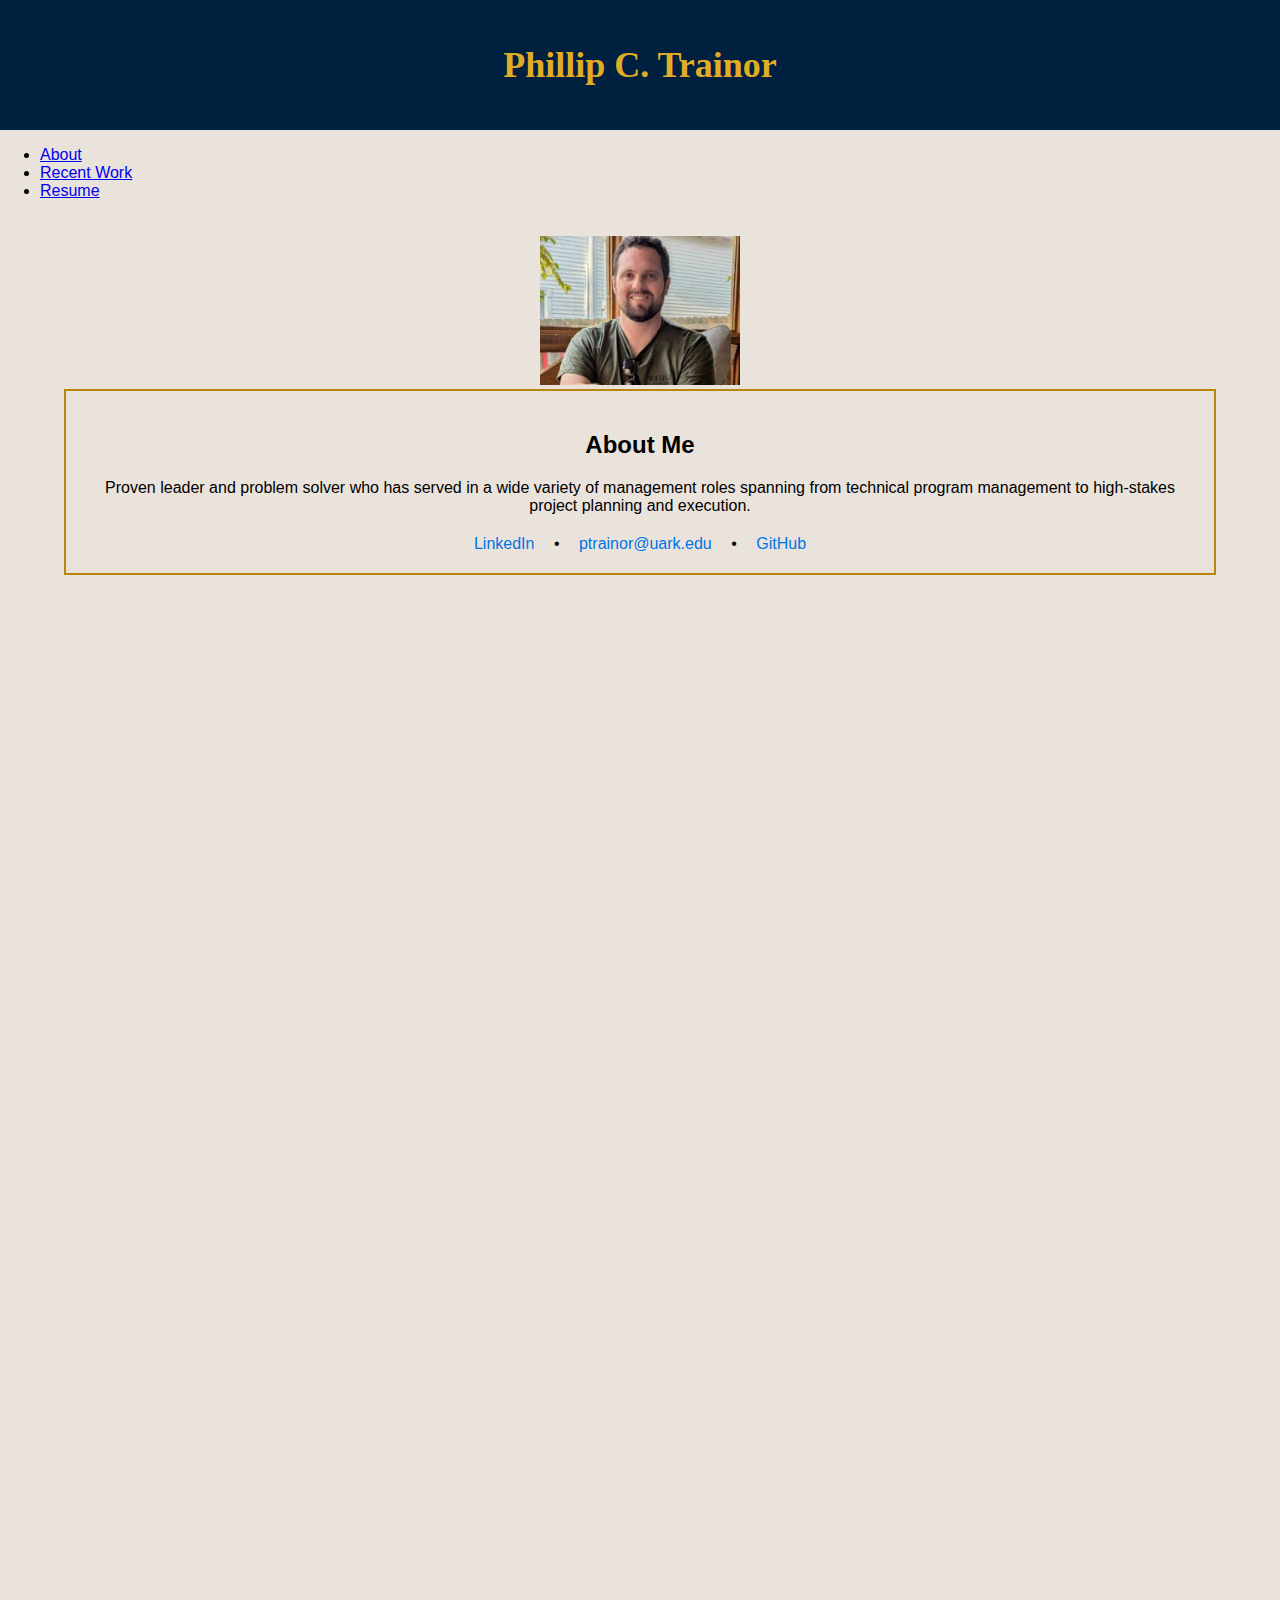
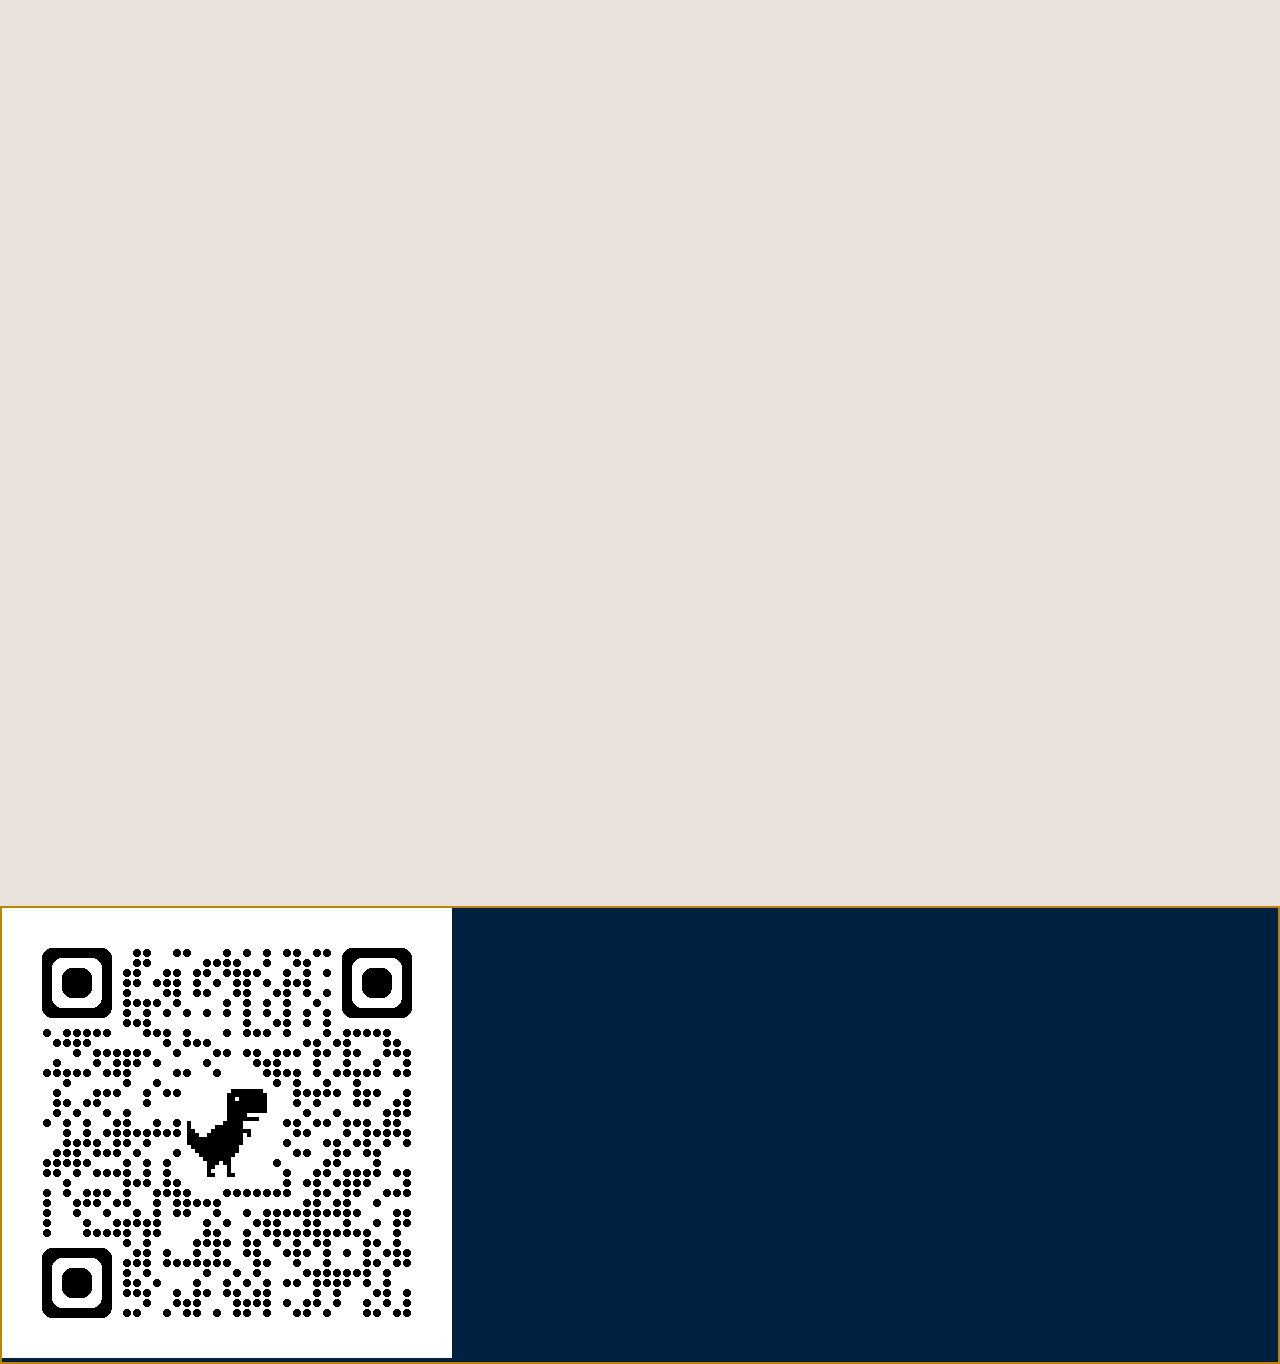
<file: index.html>
<!DOCTYPE html>
<html lang="en">
<head>
    <meta charset="UTF-8">
    <meta name="viewport" content="width=device-width, initial-scale=1.0">
    <title>Phillip C. Trainor - PMP</title> 
    <link rel="stylesheet" href="https://cdnjs.cloudflare.com/ajax/libs/font-awesome/6.0.0-beta3/css/all.min.css">
    <link rel="stylesheet" href="style.css">
</head>
<body>
    <header>
        <h1>Phillip C. Trainor</h1> 
    </header>
    <nav>
        <ul>
            <li><a href="#about">About</a></li>
            <li><a href="#recent-work">Recent Work</a></li>
            <li><a href="#resume-call-to-action">Resume</a></li>
        </ul>
    </nav>
    <div class="container">
        <div class="profile-pic fade-in">
            <img src="pics/headshot.png" alt="Phillip C. Trainor"> 
        </div>
        <section id="about" class="fade-in"> 
            <h2>About Me</h2>
            <p>Proven leader and problem solver who has served in a wide variety of management roles spanning from technical program management to high-stakes project planning and execution.</p>
            <div class="links">
                <a href="https://www.linkedin.com/in/trainorp/" target="_blank">LinkedIn</a>
                <span class="dot">&#8226;</span>
                <a href="mailto:ptrainor@uark.edu">ptrainor@uark.edu</a>
                <span class="dot">&#8226;</span>
                <a href="https://github.com/pctrainor" target="_blank">GitHub</a>
                <br>
            </div>
        </section>
    </div>
    <div>
        <section id="azure-sentiment-app" class="container fade-in">
            <h2>YouTube Sentiment Analyzer - Azure Container App</h2>
            <div class="project">
                <p>Experience the power of sentiment analysis for YouTube creators! This containerized web application deployed on Azure allows content creators and viewers to analyze the sentiment of comments on any YouTube video, providing valuable insights into audience reception.</p>
                
                <p><b>Try It:</b> <a href="https://cloud-project-c5hfy-ca.bravesea-b8590de1.eastus2.azurecontainerapps.io" target="_blank">YouTube Sentiment Analyzer</a></p>
                
                <p><b>Tech Stack:</b></p>
                <ul>
                    <li><b>Backend:</b> Python, Flask</li>
                    <li><b>Templating:</b> Jinja2</li>
                    <li><b>Database:</b> SQLite (for efficient result caching)</li>
                    <li><b>Containerization:</b> Docker</li>
                    <li><b>Cloud Deployment:</b> Azure Container Apps</li>
                    <li><b>API:</b> YouTube Data API</li>
                </ul>
                
                <p>This project demonstrates containerized application deployment in the cloud, showcasing both frontend and backend development skills along with DevOps principles for continuous delivery.</p>
            </div>
        </section></div>
    </div>

    <div class="container">
        <section id="recent-work" class="fade-in">
            <h2>Recent Work:</h2>
            <article class="project">
                <h3>Flutter Landing Page Demonstration:</h3>
                <p>This project showcases my Flutter development skills through a sample landing page. The content is my original work created for demonstration purposes only.</p>
                <p><b>Tech Stack:</b></p>
                <ul>
                    <li><b>Framework:</b> Flutter</li>
                    <li><b>Languages:</b> Dart</li>
                    <li><b>UI Components:</b> Custom widgets, responsive design</li>
                </ul>
                <div class="iframe-container">
                    <iframe width="560" height="315" src="https://www.youtube.com/embed/x6eBi07VnIg?si=_BZepbYLvfknxQY8" title="YouTube video player" frameborder="0" allow="accelerometer; autoplay; clipboard-write; encrypted-media; gyroscope; picture-in-picture; web-share" referrerpolicy="strict-origin-when-cross-origin" allowfullscreen></iframe>
                </div>
            </article>
            <article class="project">
                <h3>Dimension Modeler: Interactive Data Warehouse Modeling Tool</h3>
                <p>Developed a React-based visual modeling tool for creating and managing dimensional data models. The application provides an intuitive drag-and-drop interface for designing fact tables, dimensions, and their relationships to support data warehouse schema design. Features include theme toggling, contextual editing, and relationship visualization.</p>
                <p><b>Tech Stack:</b></p>
                <ul>
                    <li><b>Frontend:</b> React 18, React Konva, CSS3 with variables</li>
                    <li><b>State Management:</b> Zustand for lightweight global state</li>
                    <li><b>UI Components:</b> Custom modals, drag-and-drop canvas objects</li>
                    <li><b>User Experience:</b> Theme switching, responsive design, interactive canvas</li>
                </ul>
                <div class="iframe-container">
                    <iframe width="560" height="315" src="https://www.youtube.com/embed/LFPVCbNzpxA?si=y7SyScn6gd3NsSEw" title="YouTube video player" frameborder="0" allow="accelerometer; autoplay; clipboard-write; encrypted-media; gyroscope; picture-in-picture; web-share" referrerpolicy="strict-origin-when-cross-origin" allowfullscreen></iframe>
                </div>
            </article>
            
            <article class="project">
                <h3>AI Website Generator: Iterative Development with Python, Flask, and Gradio</h3>
                <p>This project demonstrates an AI-powered system for generating complete HTML websites. It uses the Ollama platform to run local language models, primarily DeepSeek-Coder, to create website content and structure. The system uses an iterative approach, storing each step in a SQLite database, allowing for review and refinement of the generated HTML. A user-friendly Gradio interface allows for easy interaction and real-time previews of the generated website. The final output can be validated using the OpenAI API.</p>
                <p><b>Tech Stack:</b></p>
                <ul>
                    <li><b>Backend:</b> Python, Flask, asyncio, sqlite3</li>
                    <li><b>AI Models:</b> Ollama (DeepSeek-Coder), OpenAI API (for validation)</li>
                    <li><b>Frontend:</b> Gradio, HTML5, CSS3, Bootstrap 5</li>
                    <li><b>Utilities:</b> Beautiful Soup, html5lib, pyperclip, re, threading, queue</li>
                </ul>
                <p><b>Future Development:</b> This project will evolve to incorporate multi-threaded, specialized AI agents for enhanced performance and HTML tag-specific generation.</p>
            
                <div class="iframe-container">
                    <iframe width="560" height="315" src="https://www.youtube.com/embed/WhZLj-ORNwU?si=91qEX5AUyEsqBVy4" title="YouTube video player" frameborder="0" allow="accelerometer; autoplay; clipboard-write; encrypted-media; gyroscope; picture-in-picture; web-share" referrerpolicy="strict-origin-when-cross-origin" allowfullscreen></iframe>
                </div>
            </article>
            <article class="project">
                <h3>HTML Website Generator - AI-Powered Web Development</h3>
                <p>This tool harnesses the power of the Ollama language model, specifically the DeepSeek model, to create detailed, semantically rich HTML5 websites based on your ideas. Simply provide a description of the website you envision, and the AI will generate the HTML structure, including modern styling and responsive design elements. The iterative refinement process, powered by DeepSeek's capabilities, allows for continuous improvement and expansion of the website's content and structure. Finally, a crucial validation step using OpenAI ensures the generated HTML is complete, valid, and meets all specified requirements. Customize your website's design, structure, and functionality with ease, and enjoy real-time previews to visualize your site as it's being built.</p>
                <p><b>Tech Stack:</b></p>
                <ul>
                    <li><b>Backend:</b> Python, asyncio, Gradio</li>
                    <li><b>AI Models:</b> Ollama (DeepSeek model), OpenAI</li>
                    <li><b>Frontend:</b> Gradio Interface, HTML5, CSS3</li>
                    <li><b>Utilities:</b> BeautifulSoup, html5lib, pyperclip</li>
                </ul>
            
                <div class="iframe-container">
                    <iframe width="560" height="315" src="https://www.youtube.com/embed/E7zuMOavAeU?si=4MrpVSJVow2fAunj" title="YouTube video player" frameborder="0" allow="accelerometer; autoplay; clipboard-write; encrypted-media; gyroscope; picture-in-picture; web-share" referrerpolicy="strict-origin-when-cross-origin" allowfullscreen></iframe>
                </div>
            </article>
            <article class="project">
                <h3>Document Q&A System (RAG) - Query PDFs and Excel Files</h3>
                <p>Empower yourself with instant answers from your documents! This Retrieval Augmented Generation (RAG) system allows you to upload PDF and Excel files, ask questions in natural language, and receive accurate, contextually relevant answers directly from your document content, all offline.</p>
            
            <p><b>Tech Stack:</b></p>
            <ul>
                <li><b>Backend:</b> Python, LangChain, FAISS, Hugging Face Embeddings</li>
                <li><b>Large Language Model (LLM) Inference:</b> Ollama, Deepseek-r1:1.5b</li>
                <li><b>Frontend:</b> Streamlit (Python)</li>
            </ul>
            
            <div class="iframe-container">
                <iframe width="560" height="315" src="https://www.youtube.com/embed/LacAAe-2VUI?si=x3_NQJBSHZyYsi82" title="YouTube video player" frameborder="0" allow="accelerometer; autoplay; clipboard-write; encrypted-media; gyroscope; picture-in-picture; web-share" referrerpolicy="strict-origin-when-cross-origin" allowfullscreen></iframe>
            </div>
            </article>
            <article class="project">
                <h3>Offline AI Chatbot with Ollama and Deepseek-r1:1.5b</h3> 
                <p>Experience the power of large language models without an internet connection! This web app utilizes Ollama and the Deepseek-r1:1.5b language model to provide AI-powered conversations completely offline.</p>
            
                <p><b>Tech Stack:</b></p>
                <ul>
                    <li><b>Backend:</b> Python, Flask</li>
                    <li><b>Language Model:</b> Ollama, Deepseek-r1:1.5b</li> 
                    <li><b>Frontend:</b> HTML, CSS, JavaScript</li> 
                </ul>
            
                <div class="iframe-container">
                    <iframe width="560" height="315" src="https://www.youtube.com/embed/ZOvDFR6lM1I?si=goELkcbOqJ0I3ce9" title="YouTube video player" frameborder="0" allow="accelerometer; autoplay; clipboard-write; encrypted-media; gyroscope; picture-in-picture; web-share" referrerpolicy="strict-origin-when-cross-origin" allowfullscreen></iframe>
                </div>
            </article>

            <article class="project">
                <h3>YouTube Comments Analyzer v2.0:</h3>
                <p><b>Tech Stack:</b></p>
                <ul>
                    <li><b>Backend:</b> Python, Flask</li>
                    <li><b>API:</b> YouTube Data API, OpenAI API (gpt-4o-mini)</li>
                    <li><b>Database:</b> SQLite</li>
                    <li><b>Visualization:</b> WordCloud (Python library)</li>
                    <li><b>Frontend:</b> HTML, CSS, JavaScript</li>
                </ul>
                <div class="iframe-container">
                    <iframe src="https://www.youtube.com/embed/KIv2B9pNTVU?si=FmUrgUSccd_UCuvU" title="YouTube video player" frameborder="0" allow="accelerometer; autoplay; clipboard-write; encrypted-media; gyroscope; picture-in-picture; web-share" referrerpolicy="strict-origin-when-cross-origin" allowfullscreen></iframe>
                </div>
            </article>
            <article class="project">
                <h3>YouTube Comments Analyzer v1.0:</h3>
                <p><b>Tech Stack:</b></p>
                </ul>         
                    <li><b>Backend:</b> Python, Flask</li>
                    <li><b>API:</b> YouTube Data API</li>
                    <li><b>Database:</b> SQLite</li>
                    <li><b>Visualization:</b> WordCloud (Python library)</li>
                    <li><b>Frontend:</b> HTML, CSS, JavaScript</li>
                </ul>
                <div class="iframe-container">
                    <iframe src="https://www.youtube.com/embed/evxpQXd3sK8?si=7pQsa4DZJ2kPuT1I" title="YouTube video player" allow="accelerometer; autoplay; clipboard-write; encrypted-media; gyroscope; picture-in-picture; web-share" referrerpolicy="strict-origin-when-cross-origin" allowfullscreen></iframe>
                </div>
            </article>
            <article class="project">
                <h3>AI-Project Plan Generator:</h3>
                <p>This project demonstrates the use of AI to rapidly prototype tech prototypes. By providing a simple natural language description (e.g., "a website for a local bakery with a focus on cakes"), the system generates a basic HTML structure, giving developers a quick starting point for their projects.</p>
                <p><b>Tech Stack:</b> Python (Flask), OpenAI API (GPT-3.5-turbo), HTML, CSS, JavaScript</p>
                <div class="iframe-container">
                    <iframe src="https://www.youtube.com/embed/ZX3zpiCaNUM?si=jdPnKiRi35dAvN2j" title="YouTube video player" allow="accelerometer; autoplay; clipboard-write; encrypted-media; gyroscope; picture-in-picture; web-share" referrerpolicy="strict-origin-when-cross-origin" allowfullscreen></iframe>
                </div>
            </article>
            <article class="project">
                <h3>Drone Delivery API:</h3>
                <p>This Drone Delivery API offers a comprehensive solution for managing and tracking drone deliveries. It leverages a Python Flask server to handle backend logic, storing crucial information about drones and pilots, and integrates with Google Maps API for real-time drone tracking visualized on a vanilla HTML and JavaScript frontend.</p>
                <div class="iframe-container">
                    <iframe src="https://www.youtube.com/embed/V656tg3ssGs?si=NS_8V8iVBHH52jfv" title="YouTube video player" allow="accelerometer; autoplay; clipboard-write; encrypted-media; gyroscope; picture-in-picture; web-share" referrerpolicy="strict-origin-when-cross-origin" allowfullscreen></iframe>
                </div>
            </article>
            <article class="project">
                <h3>Using Gen-AI to Analyze Data Visualizations:</h3>
                <p>This video demonstrates my use of a large language model (LLM) - Gemini AI - to refine my data visualizations. In a simulated scenario, I leverage AI feedback to improve my data visualizations, based on the context (e.g. I am showing my boss some interesting trends in customer engagement. Is this visualization appropriate for who I am talking to and what I am trying to convey?)</p>
                <div class="iframe-container">
                    <iframe src="https://www.youtube.com/embed/6J46STRXbIU?si=YOdOeeqCjt8XSCwF" title="YouTube video player" allow="accelerometer; autoplay; clipboard-write; encrypted-media; gyroscope; picture-in-picture; web-share" referrerpolicy="strict-origin-when-cross-origin" allowfullscreen></iframe>
                </div>
            </article>
            <article class="project">
                <h3>Image to JSON Generative AI Project:</h3>
                <p>Tech stack consisted of Node.js and Google Cloud Vertex AI API. This demonstrates my ability to connect generative AI models to web applications, enhancing creativity and longevity of the app.</p>
                <div class="iframe-container">
                    <iframe src="https://www.youtube.com/embed/1sySk-t-XI8?si=5hlp0-8exRiKftTy" title="YouTube video player" allow="accelerometer; autoplay; clipboard-write; encrypted-media; gyroscope; picture-in-picture; web-share" referrerpolicy="strict-origin-when-cross-origin" allowfullscreen></iframe>
                </div>
            </article>
            <article class="project">
                <h3>Real-Time AI Back-End Email Validation:</h3>
                <p>This project was developed for my systems design class in my Master of Information Systems program. The focus was to work through the SDLC from start to finish, creating the project charter and vision, user stories, working through multiple sprints, incorporating CI/CD techniques, and finally, handing off the project to another team.</p>
                <p>We used Microsoft Azure DevOps extensively, which I became very familiar with!</p>
                <div class="iframe-container">
                    <iframe src="https://www.youtube.com/embed/OIoYT-bw6Qo?si=-RahmF64-xCJP7BX" title="YouTube video player" allow="accelerometer; autoplay; clipboard-write; encrypted-media; gyroscope; picture-in-picture; web-share" referrerpolicy="strict-origin-when-cross-origin" allowfullscreen></iframe>
                </div>
            </article>
            <article class="project">
                <h3>Vanilla JS Firebase Web Apps:</h3>
                <p>I developed some flashcard applications using JavaScript and JSON to prepare for the PMP exam. This is an example of putting technology to practical use!</p>
                <a href="https://pmp-flash.web.app/" target="_blank">https://pmp-flash.web.app/</a>
                <br><br>
                <a href="https://security-plus-flash.web.app/" target="_blank">https://security-plus-flash.web.app/</a>
                <h3>Basic React Application:</h3>
                <p>I developed a basic React.js web application.</p>
                <a href="https://pctrainor.github.io/react_portfolio/" target="_blank">My React App.js</a> 
            </article>
        </section>
    </div>

    <div class="container">
        <section id="resume-call-to-action" class="fade-in">
            <h2>Interested in Learning More?</h2>
            <p>Check out my resume below for more information on the projects and programs I've led over the past decade. As a former Naval Aviator and Officer, I bring a unique blend of leadership, problem-solving, and technical skills to the tech world.</p>
            <h3>My resume highlights my experience in:</h3>
            <ul>
                <li>Leading high-performing teams</li>
                <li>Managing complex projects</li>
                <li>Analyzing data and making critical decisions</li>
                <li>Adapting to challenging environments</li>
            </ul>
            <p>I'm eager to apply these skills to a new career in technology and contribute to innovative and impactful projects.</p>
            <div id="pdf-section">
                <h2 class="clickable" id="resume_link">(click to view/download resume)</h2>
                <div class="pdf-content" style="display: none;">
                    <iframe src="resume.pdf" width="100%" height="500px" onload="this.style.display='block'"></iframe>
                    <a href="resume.pdf" download>Download Resume</a>
                </div>
            </div>
        </section>
    </div>

    <script>
        const fadeInElements = document.querySelectorAll('.fade-in');

        function showElement(element, delay) {
            setTimeout(() => {
                element.classList.add('show'); 
            }, delay);
        }

        fadeInElements.forEach((element, index) => {
            showElement(element, index * 500); 
        });

        document.querySelector('#pdf-section h2').addEventListener('click', () => {
            const pdfContent = document.querySelector('.pdf-content');
            pdfContent.style.display = pdfContent.style.display === 'none' ? 'block' : 'none';
        });
    </script>

    <footer>
        <div class="qr-code">
            <img src="qrcode_pctrainor.github.io.png" alt="QR Code to GitHub Profile">
        </div>
    </footer>
</body>
</html>
</file>
<file: style.css>
/* General Styles */
body {
    font-family: Arial, sans-serif;
    margin: 0;
    padding: 0;
    background-color: #e6ded6da; /* Dull white background */
  }
  
  /* Colors */
  :root {
    --navy-blue: #00203F;
    --gold: #FFD700;
  }
  
  /* Header h1 Styles */
  header h1 {
    font-size: 36px;
    font-weight: bold;
    font-family: 'Times New Roman', serif; /* Replace with preferred font */
  }
  
  /* Header Styles */
  header {
    background-color: var(--navy-blue);
    color: #e2ad26 /* Gold text color */;
    padding: 20px;
    text-align: center;
  }
  
  /* About Section Styles */
  #about {
    border: 2px solid #B8860B; /* Gold border */
    padding: 20px;
    text-align: center;
  }
  
  /* About img styles */
  #about img {
    border-radius: 50%;
    width: 200px;
  }
  
  /* education and experience Styles */
  #education, #experience {
    border: 2px solid #B8860B; /* Gold border */
    padding: 20px;
    transition: all 0.3s ease; /* Add transition for smooth effect */
  }
  
  /* hover over behavior for classes */
  #education:hover, #experience:hover {
    padding: 30px;
    font-size: 1.2em;
    cursor: pointer;
  }
  
  /* click behavior for classes */
  #education.isExpanded, #experience.isExpanded {
    /* Use isExpanded class for conditional styles */
    padding: 60px;
  }
  
  /* education and experience content Styles */
  section#education .education-content,
  section#experience .experience-content {
    display: none; /* Hide content initially */
  }
  
  /* Class styles */
  .image-container {
    display: flex;
    justify-content: center;
  }
  
  /* Class styles */
  .image-container img {
    width: 20%; /* Adjust width as needed */
    height: auto;
    margin: 0 10px;
  }
  
  /* Class styles */
  .links {
    text-align: center; /* Center the links horizontally */
    margin-top: 20px; /* Add some space above the links */
  }
  
  /* Class styles */
  .links a {
    margin: 0 10px; /* Add some spacing between links */
    color: #00203F; /* Use your Navy Blue color */
    text-decoration: none; /* Remove underline initially */
  }
  
  /* Class styles */
  .links a:hover {
    text-decoration: underline; /* Add underline on hover */
  }
  
  /* Class styles */
  .dot {
    margin: 0 10px; /* Adjust margin as needed */
  }
  
  /* Class styles */
  .links a, .links .dot {
    display: inline-block; /* Force elements to behave like block elements */
    margin: 0 5px; /* Adjust margin as needed */
  }
  
  /* Footer Styles */
  footer {
    border: 2px solid #B8860B; /* Gold border */
    background-color: var(--navy-blue);
    color: white;}

  #pdf-section {
    margin-top: 20px;
  }

  #pdf-section h2 {
    cursor: pointer;
  }

  .pdf-content {
    margin-top: 10px;
  }

.container {
    width: 90%;
    max-width: 1200px;
    margin: 0 auto;
    padding: 20px 0;
}
.profile-pic {
    width: 50vw;
    max-width: 200px;
    height: auto;
    border-radius: 50%; 
    overflow: visible;
    margin: auto;
}
.profile-pic img {
    width: 100%;
    height: auto;
}
.social-icons {
    text-align: center;
    margin: 20px 0;
}
.social-icons a {
    color: #333;
    margin: 0 10px;
    font-size: 24px;
    transition: color 0.3s;
}
.social-icons a:hover {
    color: #0073e6;
}
.fade-in {
    opacity: 0;
    transition: opacity 1s ease-in-out;
}
.fade-in.show {
    opacity: 1;
}
.links {
    text-align: center;
    margin-top: 20px;
}
.links a {
    color: #0073e6;
    text-decoration: none;
    margin: 0 10px;
}
.dot {
    margin: 0 10px;
}
#education, 
#experience {
    margin-top: 30px; 
}
.education-list h3,
.experience-item h3 {
    margin-bottom: 5px; 
}
.education-list p,
.experience-item p {
    margin-top: 0; 
    line-height: 1.4; 
}
#pdf-section {
    margin-top: 20px;
    text-align: center;
}

#pdf-section h2 {
    cursor: pointer;
    position: relative;
    display: inline-block;
}

#pdf-section h2::after {
    content: '';
    display: block;
    width: 50px;
    height: 4px;
    background: #0073e6;
    margin: 10px auto 0;
    transition: width 0.3s;
}

#pdf-section h2:hover::after {
    width: 100px;
}

.pdf-content {
    margin-top: 10px;
}
@media (max-width: 600px) {
    header {
        padding: 10px 0;
    }
    .container {
        width: 95%;
        padding: 10px 0;
    }
    .social-icons a {
        font-size: 20px;
        margin: 0 5px;
    }
    .links a {
        margin: 0 5px;
    }
}
#about h2 {
    text-align: center;
}
</file>
